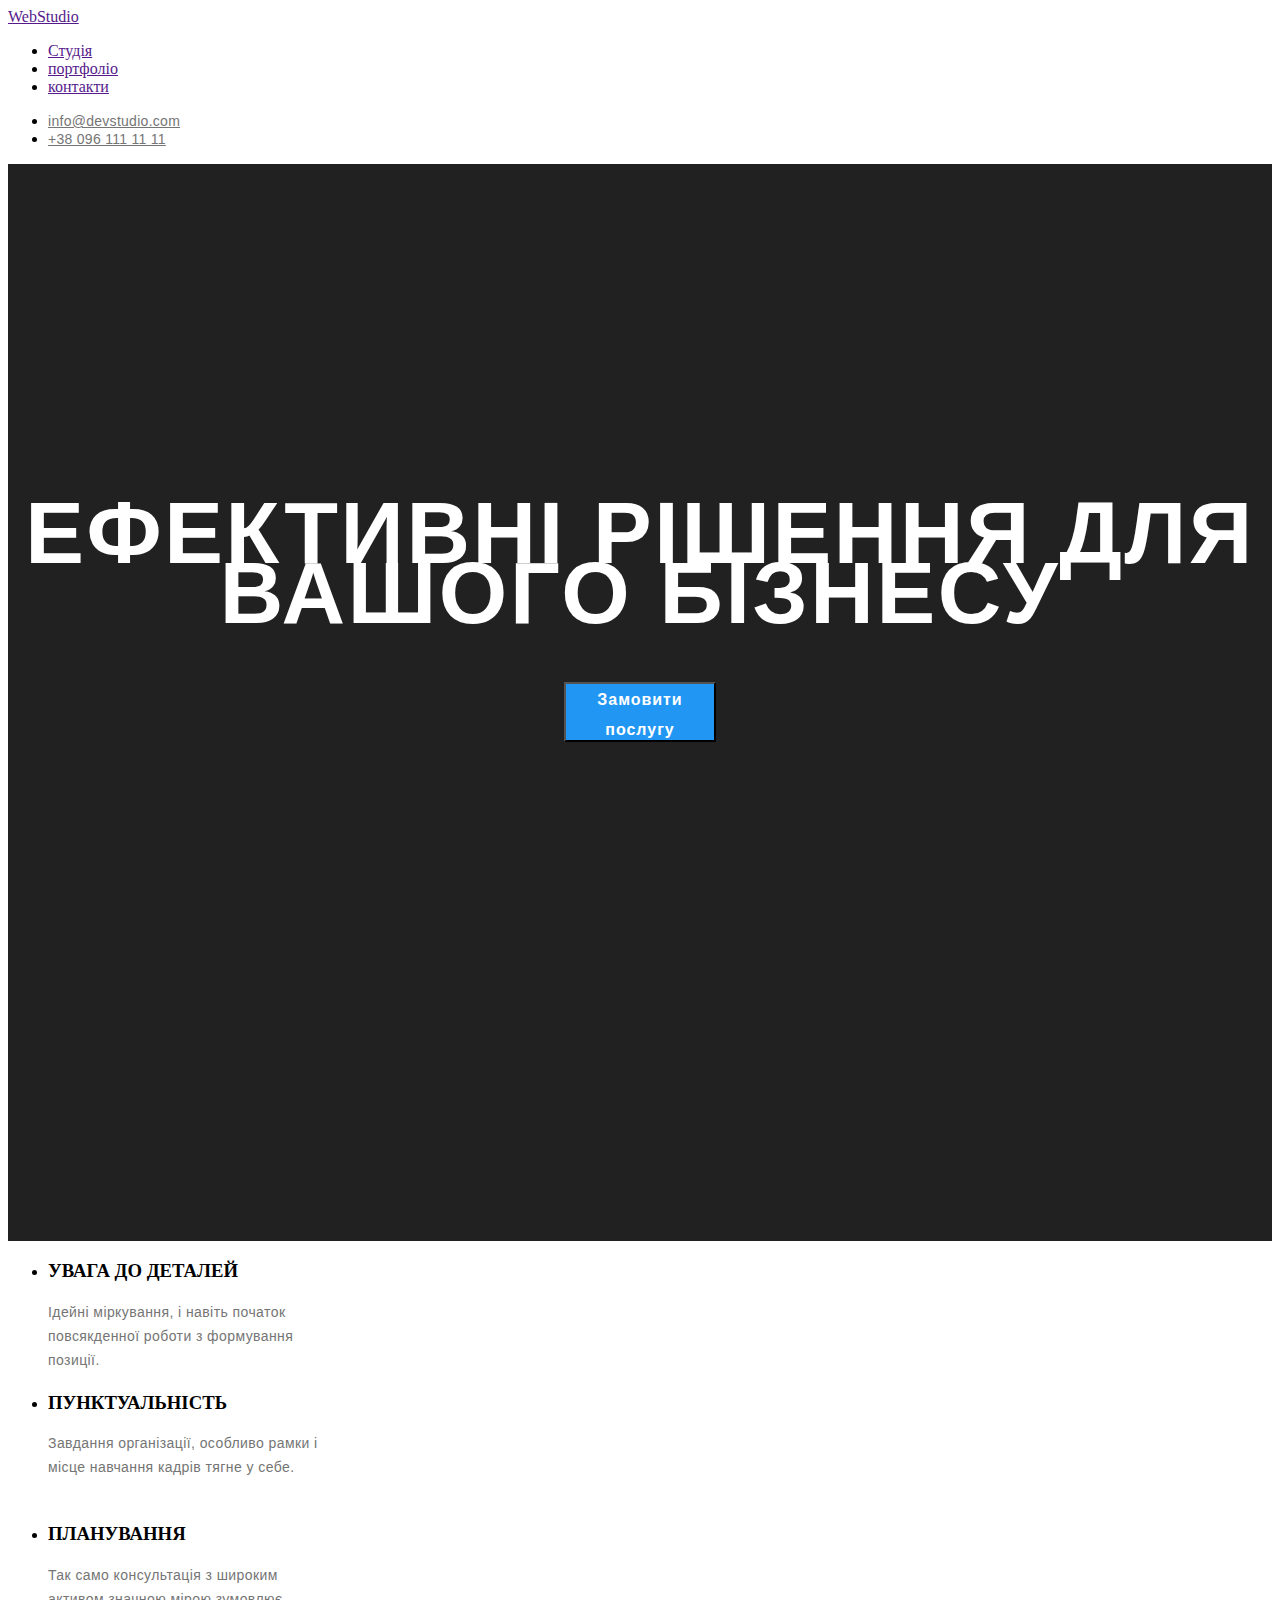
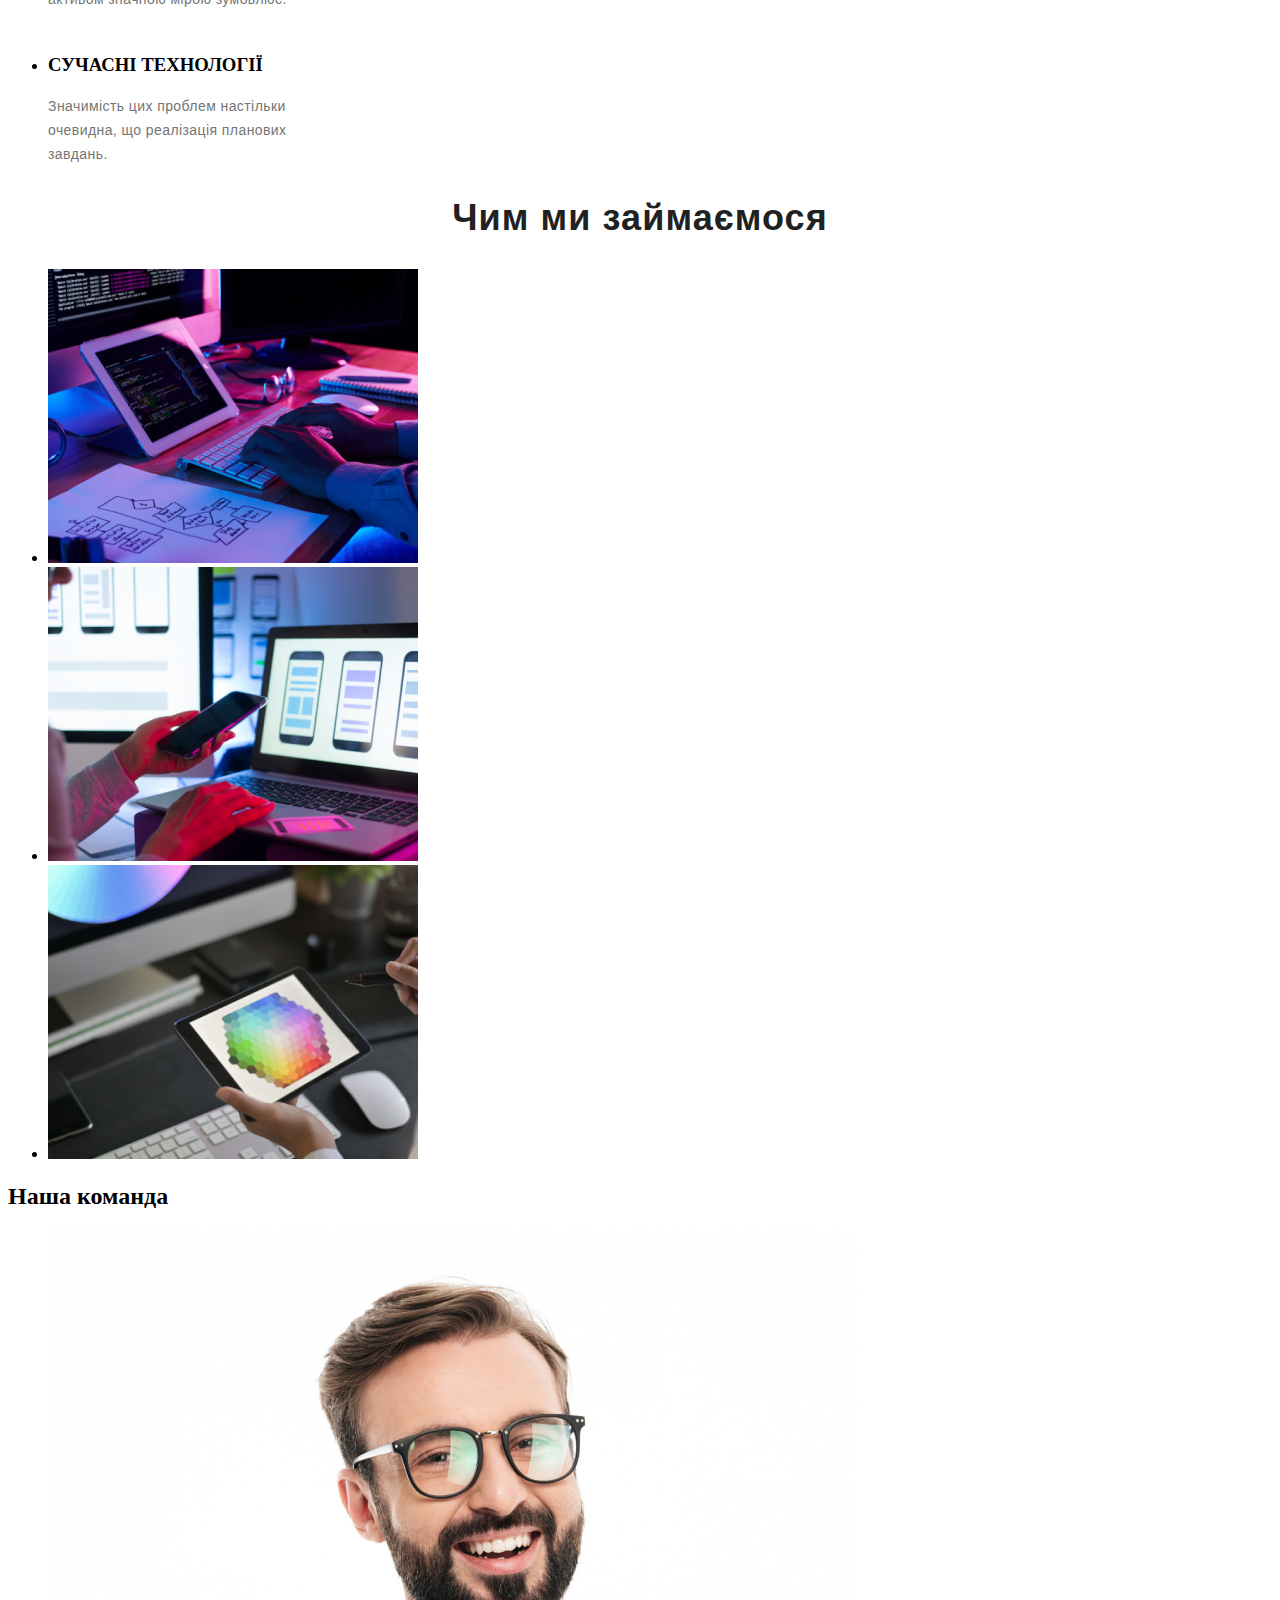
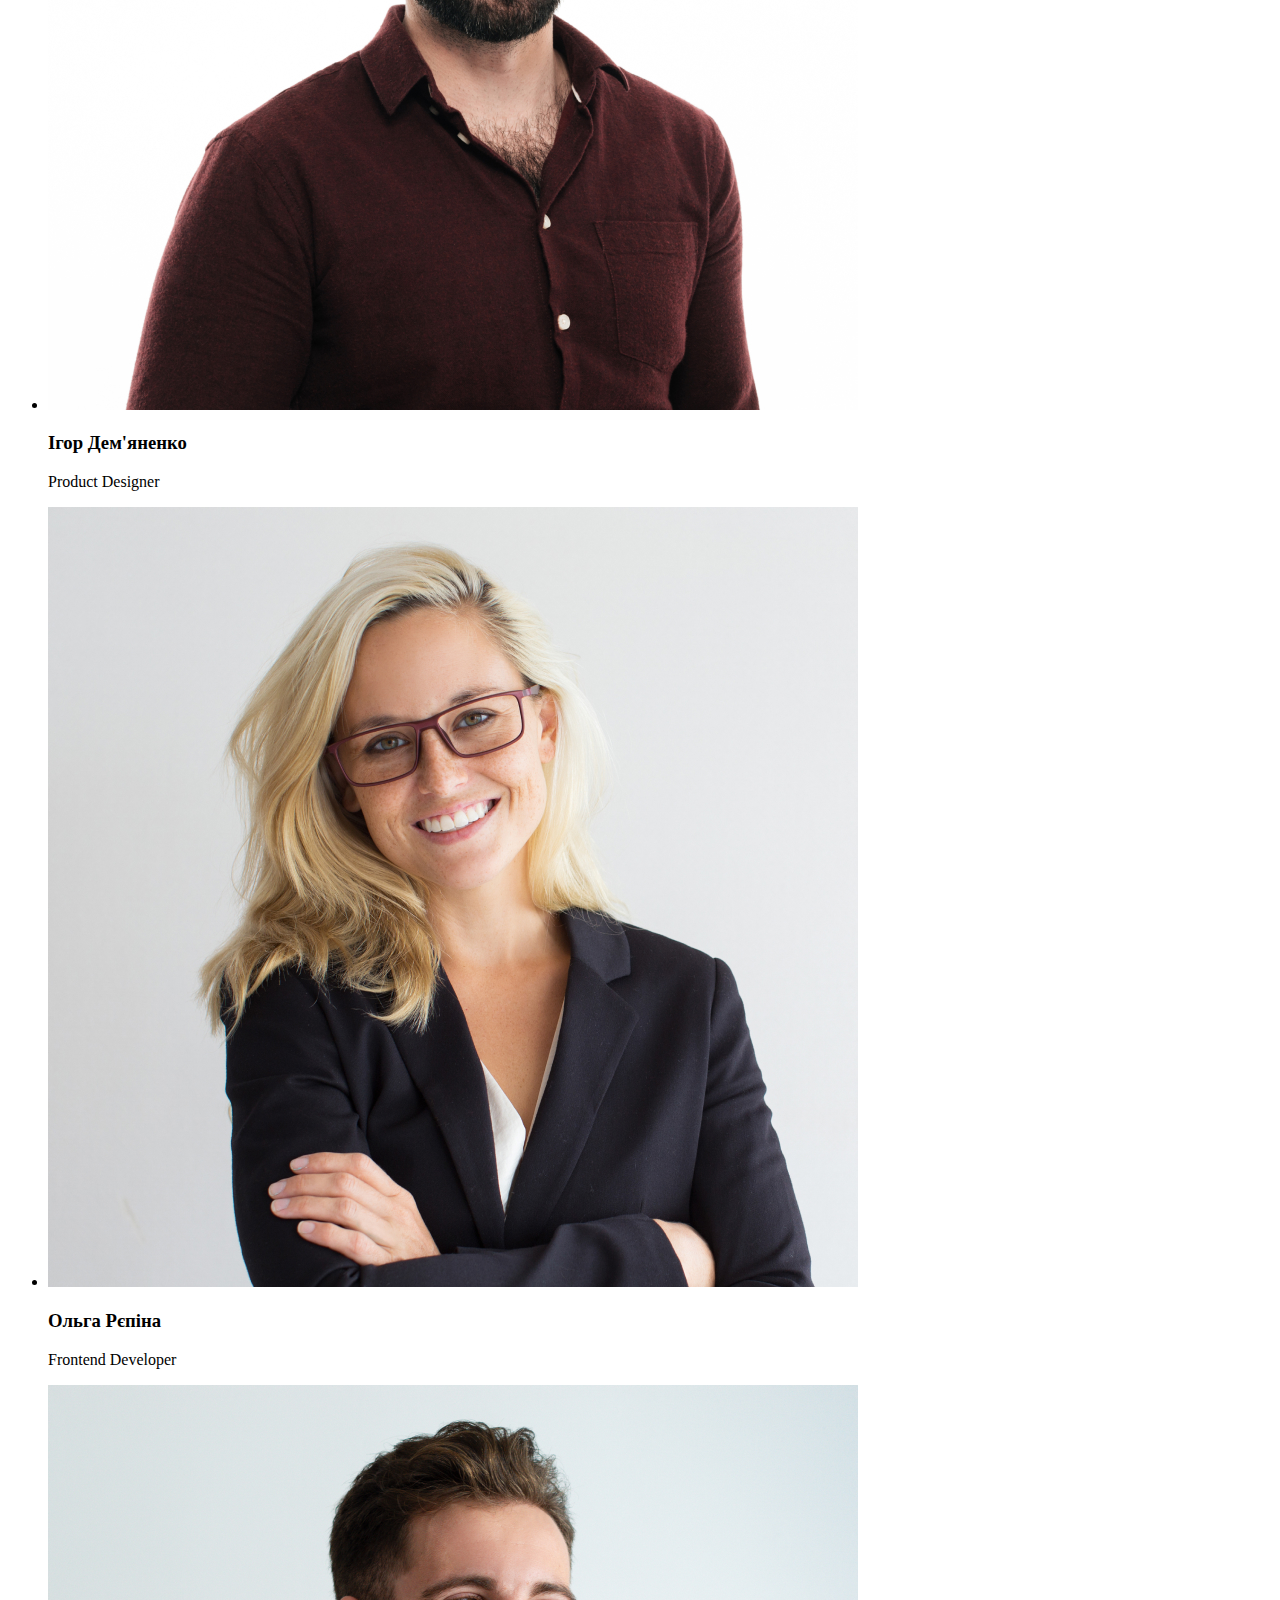
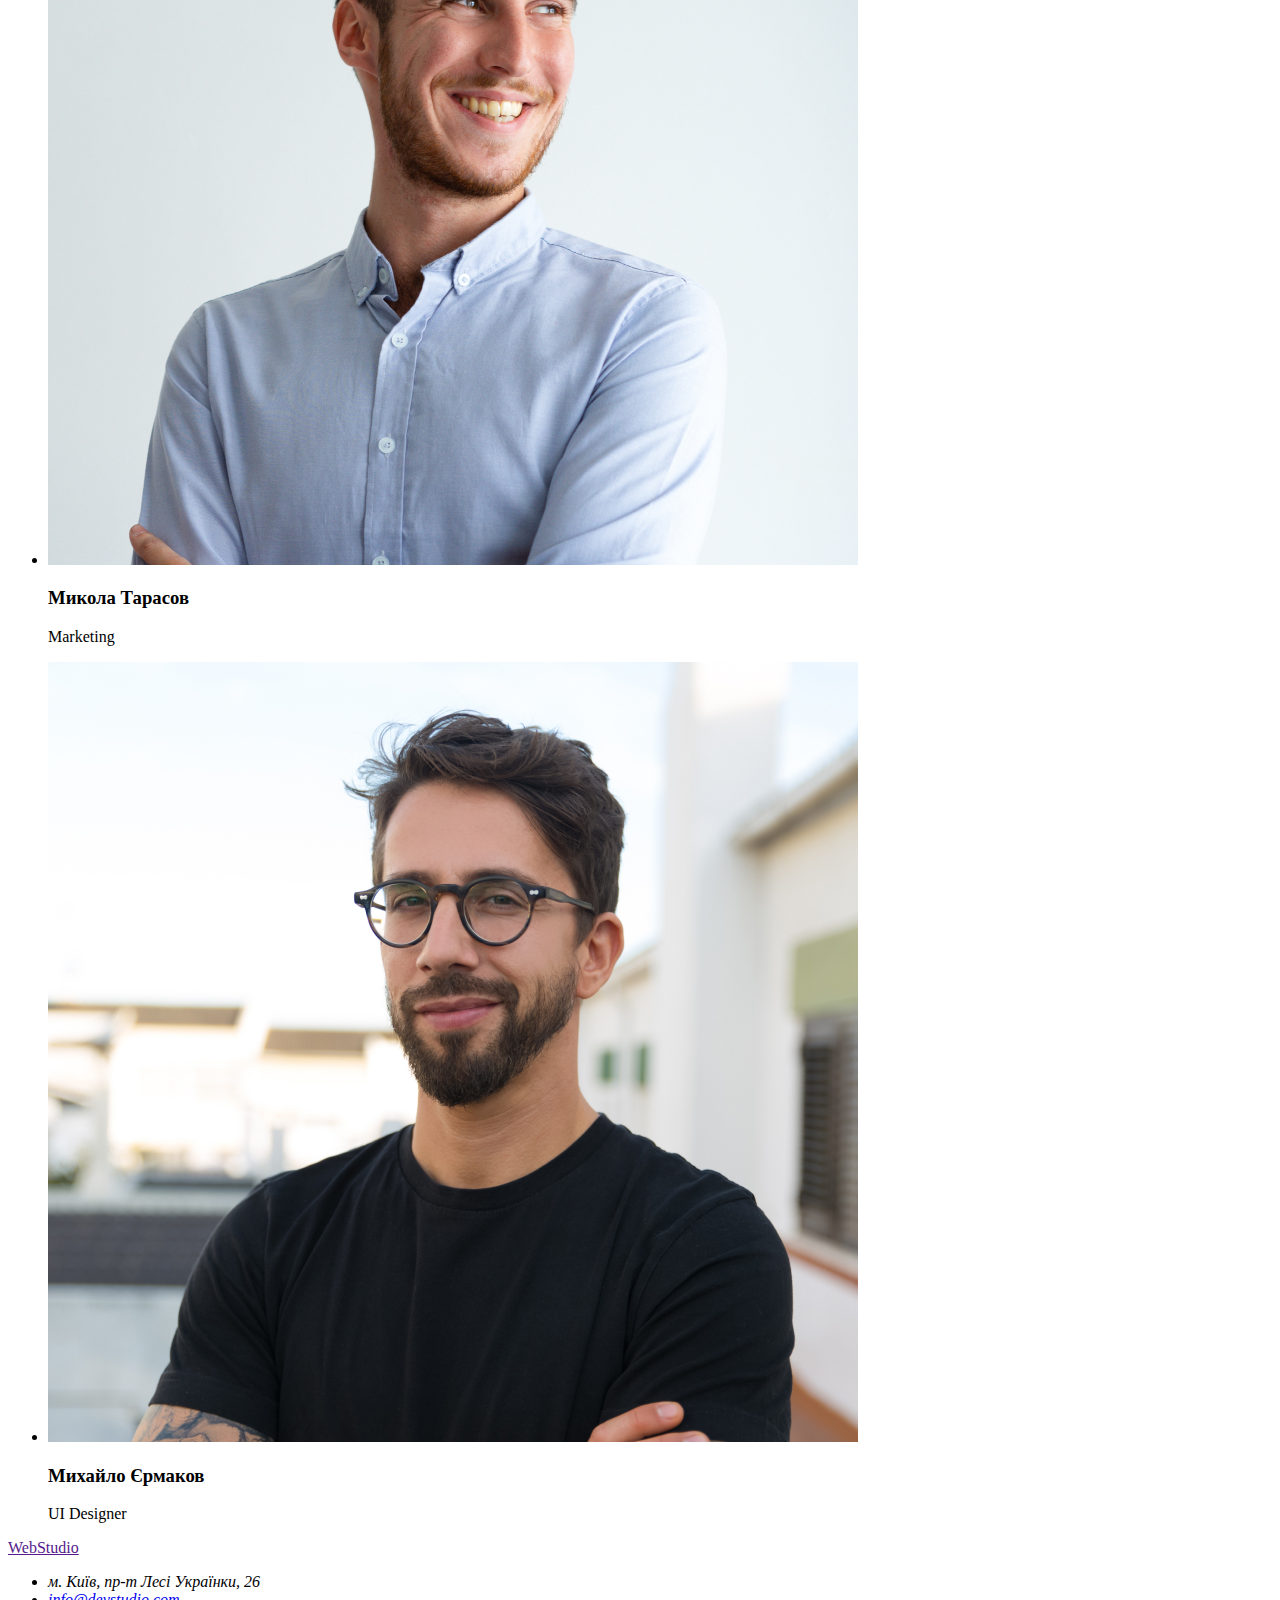
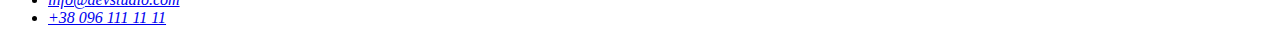
<file: index.html>
<!DOCTYPE html>
<html lang="uk">
<head>
    <meta charset="UTF-8">
    <meta name="viewport" content="width=device-width, initial-scale=1.0">
    <title>Студія</title>
    <link href="style.css" rel="stylesheet">
    <link href="https://fonts.googleapis.com/css2?family=Open+Sans:wght@400;700&display=swap" rel="stylesheet">
</head>
<body>
    <header>
        <a class="index-logo" href="">
            WebStudio 
        </a>
        <nav>
            <ul>
                <li>
                    <a class="index-studio" href="">
                        Студія
                    </a>
                </li>
                <li>
                    <a class="index-studio" href="">
                       портфоліо 
                    </a>
                </li>
                <li>
                    <a class="index-studio" href="">
                        контакти
                    </a>
                </li>
            </ul>
        </nav>
        <ul>
            <li>
                <a class="index-contacts" href="mailto:info@devstudio.com">
                    info@devstudio.com
                </a>
            </li>
            <li>
                <a class="index-contacts" href="tel:+380961111111">
                    +38 096 111 11 11
                </a>
            </li>
        </ul>
        

</header>
    <main class="main">
        <section class="main-button">
            <h1>Ефективні рішення для вашого бізнесу</h1>
                <button class="main-order"  type="button">
                    Замовити послугу
                </button>

        </section>

        <section class="ditails">
            <ul class="ditails-lisst">
                <li class="ditails-iteam">
                    <article class="ditails-article">
                        <h3 class="ditails-subtitle">УВАГА ДО ДЕТАЛЕЙ</h3>
                        <p class="ditails-text">Ідейні міркування, і навіть початок повсякденної роботи з формування позиції.</p>
                    </article>
                </li>
                <li class="ditails-iteam">
                    <article class="ditails-article">
                        <h3 class="ditails-subtitle">ПУНКТУАЛЬНІСТЬ</h3>
                        <p class="ditails-text">Завдання організації, особливо рамки і місце навчання кадрів тягне у себе.</p>
                    </article>
                </li>
                <li class="ditails-iteam">
                    <article class="ditails-article">
                        <h3 class="ditails-subtitle">ПЛАНУВАННЯ</h3>
                        <p class="ditails-text">Так само консультація з широким активом значною мірою зумовлює.</p>
                    </article>
                </li>
                <li class="ditails-iteam">
                    <article class="ditails-article">
                        <h3 class="ditails-subtitle">СУЧАСНІ ТЕХНОЛОГІЇ</h3>
                        <p class="ditails-text">Значимість цих проблем настільки очевидна, що реалізація планових завдань.</p>
                    </article>
                </li>
            </ul>
        </section>

        <section class="work">
            <h2 class="work-title">Чим ми займаємося</h2>
            <ul class="work-list">
                <li class="work-list"><img src="./img/progreming.png" alt="програмування"></li>
                <li class="work-list"><img src="./img/marketing.png" alt="маркетинг"></li>
                <li class="work-list"><img src="./img/desayn.png" alt="дизайн"></li>
            </ul>
        </section>
        <!-- секція соманди-->
         <section class="team">
            <h2 class="team-title">Наша команда</h2>
            <ul class="team-list">
                <li class="team-iteam"><img src="img/ProductDesigner.jpg"><h3 class="e">Ігор Дем'яненко</h3><p class="e">Product Designer</p></li>
                <li class="team-iteam"><img src="img/FrontendDeveloper.jpg"><h3 class="e">Ольга Рєпіна</h3><p class="e">Frontend Developer</p></li>
                <li class="team-iteam"><img src="img/Marketing.jpg"><h3 class="e">Микола Тарасов</h3><p class="e">Marketing</p></li>
                <li class="team-iteam"><img src="img/UIDesigner.jpg"><h3 class="e">Михайло Єрмаков</h3><p class="e">UI Designer</p></li>
            </ul>
        </section>


    </main>
<footer >
<a class="index-footer" href="">
    WebStudio
</a>
<address>
    <ul>
        <li class="idex-adress">
            м. Київ, пр-т Лесі Українки, 26
        </li>
        <li>
            <a class="index-adress" href="mailto:info@devstudio.com">
                info@devstudio.com
            </a>
        </li>
        <li>
            <a class="index-adress" href="tel:+380961111111">
                +38 096 111 11 11
            </a>
        </li>
    </ul>
</address>
</footer>
    
     
</body>
</html>
</file>
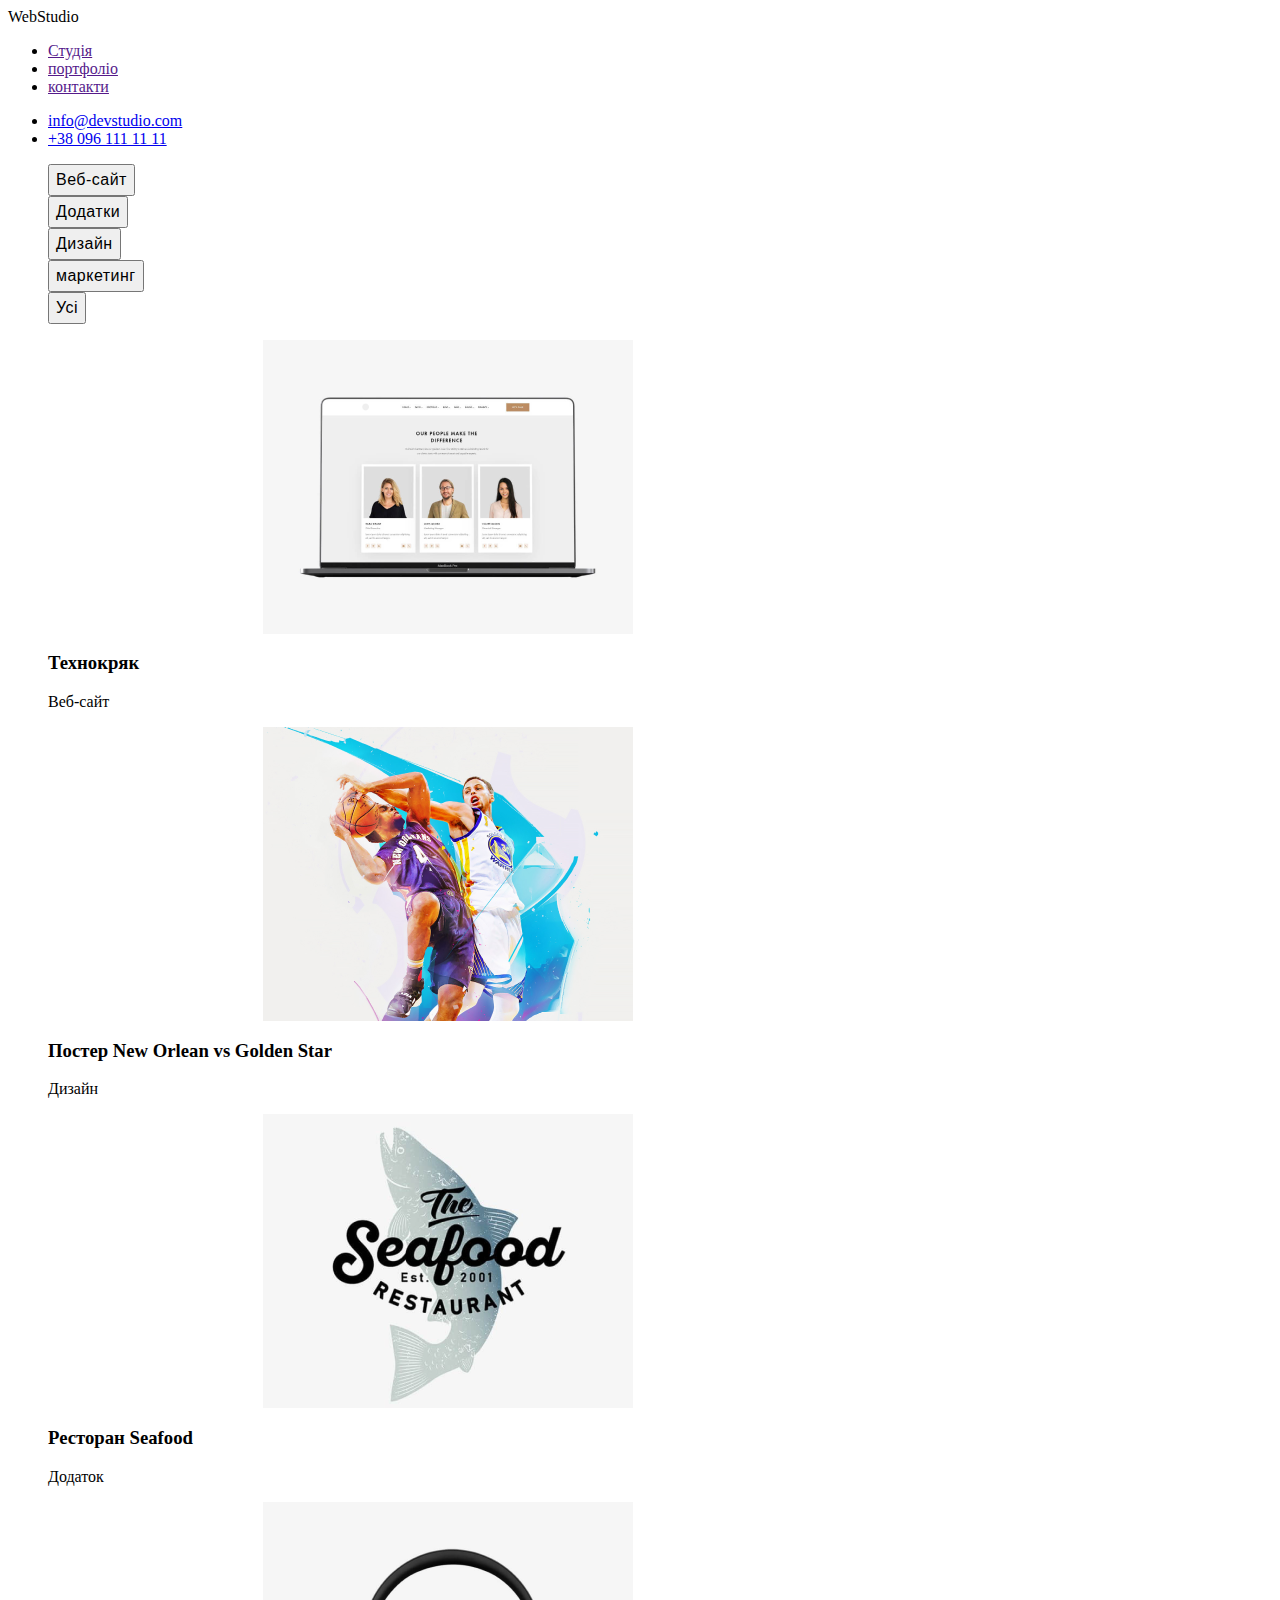
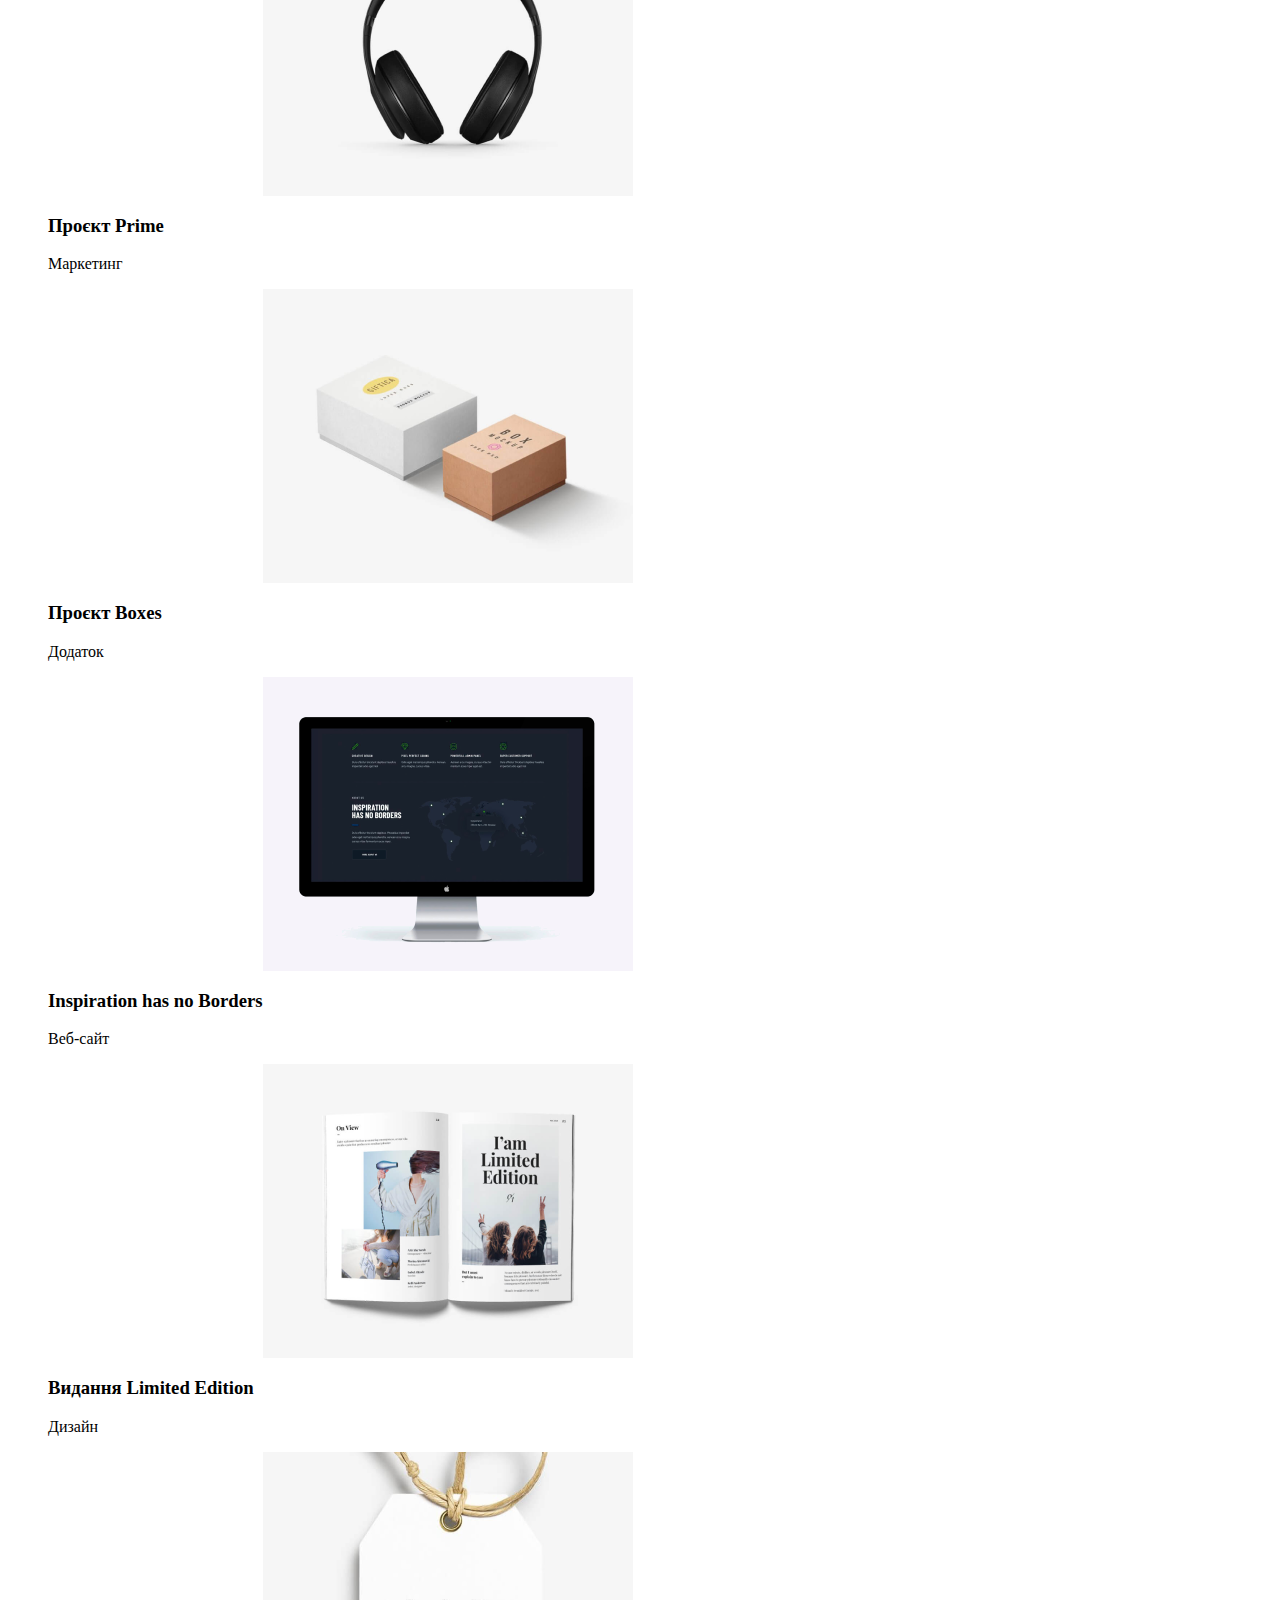
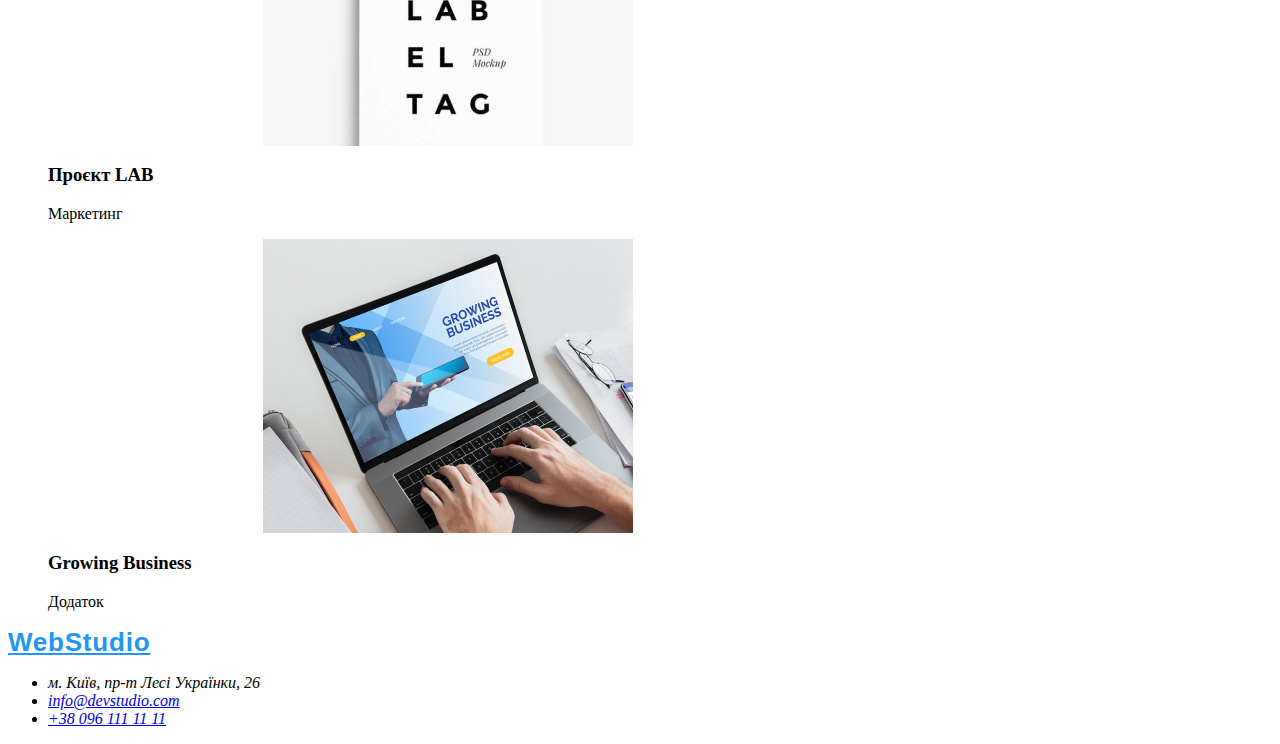
<file: partfolio.html>
<!DOCTYPE html>
<html lang="en">
<head>
    <meta charset="UTF-8">
    <meta name="viewport" content="width=device-width, initial-scale=1.0">
    <title>WebStudio</title>

    <link href="style.css" rel="stylesheet">
</head>
<body>
    <header>
    <a class="portfolio-logo">
        WebStudio 
    </a>
    <nav>
        <ul>
            <li>
                <a class="portfolio" href="">
                    Студія
                </a>
            </li>
            <li>
                <a class="portfolio" href="">
                   портфоліо 
                </a>
            </li>
            <li>
                <a class="portfolio" href="">
                    контакти
                </a>
            </li>
        </ul>
    </nav>
    <ul>
        <li>
            <a class="portfolio-mail" href="mailto:info@devstudio.com">
                info@devstudio.com
            </a>
        </li>
        <li>
            <a class="portfolio-number" href="tel:+380961111111">
                +38 096 111 11 11
            </a>
        </li>
    </ul>
    

</header>
<main>
<ul>
    <button class="portfolio-button" type="button">Веб-сайт</button>
    <button class="portfolio-button" type="button">Додатки</button>
    <button class="portfolio-button" type="button">Дизайн</button>
    <button class="portfolio-button" type="button">маркетинг</button>
    <button class="portfolio-button" type="button">Усі</button>
</ul>
    <ul>
        <li class="img"><img src="./img/Tech.png" alt="Tech"></li>
        <h3 class="portfolio-subtitle">Технокряк</h3>
        <p class="portfolio-discription">Веб-сайт</p>
        <li class="img"><img src="./img/basketball.png" alt="basketball"></li>
        <h3 class="portfolio-subtitle">Постер New Orlean vs Golden Star</h3>
        <p class="portfolio-discription">Дизайн</p>
        <li class="img"><img src="./img/seafood.png" alt="restaran"></li>
        <h3 class="portfolio-subtitle">Ресторан Seafood</h3>
        <p class="portfolio-discription">Додаток</p>
        <li class="img"><img src="./img/headphones.png" alt="headphones"></li>
        <h3 class="portfolio-subtitle">Проєкт Prime</h3>
        <p class="portfolio-discription">Маркетинг</p>
        <li class="img"><img src="./img/cosmetics.png" alt="boxes"></li>
        <h3 class="portfolio-subtitle">Проєкт Boxes</h3>
        <p class="portfolio-discription">Додаток</p>
        <li class="img"><img src="./img/computer.png" alt="computer"></li>
        <h3 class="portfolio-subtitle">Inspiration has no Borders</h3>
        <p class="portfolio-discription">Веб-сайт</p>
        <li class="img"><img src="./img/book.png" alt="book"></li>
        <h3 class="portfolio-subtitle">Видання Limited Edition</h3>
        <p class="portfolio-discription">Дизайн</p>
        <li class="img"><img src="./img/tag.png" alt="tag"></li>
        <h3 class="portfolio-subtitle">Проєкт LAB</h3>
        <p class="portfolio-discription">Маркетинг</p>
        <li class="img"><img src="./img/business.png" alt="business"></li>
        <h3 class="portfolio-subtitle">Growing Business</h3>
        <p class="portfolio-discription">Додаток</p>
    </ul>
<footer >
<a class="portfolio-footer" href="">
    WebStudio
</a>
<address>
    <ul>
        <li class="portfolio-adress">
            м. Київ, пр-т Лесі Українки, 26
        </li>
        <li>
            <a class="portfolio-adress" href="mailto:info@devstudio.com">
                info@devstudio.com
            </a>
        </li>
        <li>
            <a class="portfolio-adress" href="tel:+380961111111">
                +38 096 111 11 11
            </a>
        </li>
    </ul>
</address>
</footer>
</body>
</html>
</file>
<file: style.css>
:root {
    --font-family: "Roboto", sans-serif;
    --second-family: "Raleway", sans-serif;
  }
  :root {
    --font-color: "#212121", color;
    --second-color: "#757575", color;
    --thierd-color: "#2196f3", color;
  }
.index-logo a {
    font-family: var(--second-family);
    font-weight: 700;
    font-size: 26px;
    letter-spacing: 0.03em;
    color: #2196f3;
}
.index-studio a {
    font-family: var(--font-family);
    font-weight: 500;
    font-size: 14px;
    letter-spacing: 0.02em;
    color: #212121;
}
.index-contacts {
    font-family: var(--font-family);
    font-weight: 500;
    font-size: 14px;
    letter-spacing: 0.02em;
    color: #757575
}
.portfolio-adress a {
    font-family: var(--font-family);
    font-weight: 500;
    font-size: 14px;
    letter-spacing: 0.02em;
    color: #757575;
}
.d h1 {
    font-family: var(--font-family);
    font-weight: 700;
    font-size: 14px;
    letter-spacing: 0.03em;
    text-transform: uppercase;
    color: #212121;
}
.d button {
    width: 216px;
    height: 50px;
    text-align: center;
}
.e h3 {
    font-family: var(--font-family);
    font-weight: 700;
    font-size: 14px;
    letter-spacing: 0.03em;
    text-transform: uppercase;
    color: #212121;
}
.e p {
    font-family: var(--font-family);
    font-weight: 400;
    font-size: 14px;
    line-height: 171%;
    letter-spacing: 0.03em;
    color: #757575;
}
.f a {
    font-family: var(--font-family);
    font-weight: 400;
    font-size: 14px;
    line-height: 171%;
    letter-spacing: 0.03em;
}
.portfolio-logo a {
    font-family: var(--second-family);
    font-weight: 700;
    font-size: 26px;
    letter-spacing: 0.03em;
    color: #2196f3;
}
.portfolio a {
    width: 45px;
    height: 16px;
}
.portfolio-mail a {
    width: 135px;
    height: 16px;
}
.portfolio-number a {
    font-family: var(--font-family);
    font-weight: 500;
    font-size: 14px;
    letter-spacing: 0.02em;
    color: #757575;
}
.portfolio-button button {
    font-family: var(--font-family);
    font-weight: 500;
    font-size: 16px;
    line-height: 162%;
    letter-spacing: 0.03em;
    text-align: center;

}
.portfolio-subtitle h3 {
    font-family: var(--font-family);
    font-weight: 700;
    font-size: 18px;
    line-height: 200%;
    letter-spacing: 0.06em;
    color: #212121;
}
.portfolio-discription h4 {
    font-family: var(--font-family);
    font-weight: 400;
    font-size: 16px;
    line-height: 187%;
    letter-spacing: 0.03em;
    color: #757575;
}
.portfolio-footer {
    font-family: var(--second-family);
    font-weight: 700;
    font-size: 26px;
    letter-spacing: 0.03em;
    color: #2196f3;
}
.main-button {
    width: 696;
    height: 120; 
    box-sizing: border-box;
    background-color: #212121;
    background-size: 960000px;
    padding-top: 280px;
    padding-bottom: 492px;
    font-family: var(--font-family);
    font-weight: 900;
    font-size: 44px;
    line-height: 136%;
    letter-spacing: 0.06em;
    text-transform: uppercase;
    text-align: center;
    color: #fff;
}
.main-order {
    font-family: var(--font-family);
    font-weight: 700;
    font-size: 16px;
    line-height: 187%;
    letter-spacing: 0.06em;
    text-align: center;
    color: #fff;
    background-color: #2196f3;
    width: 152px;
    height: 60px;
}
.ditails-title {
    font-family: var(--font-family);
    font-weight: 700;
    font-size: 14px;
    letter-spacing: 0.03em;
    text-transform: uppercase;
    color: #212121;
    width: 270px;
    height: 16px;
    display: flex;
    flex-direction: row;
    padding-bottom: 174px;
    justify-content: space-around;  
}
.ditails-text {
    font-family: var(--font-family);
    font-weight: 400;
    font-size: 14px;
    line-height: 171%;
    letter-spacing: 0.03em;
    color: #757575;
    width: 270px;
    height: 72px;
    display: flex;
    justify-content: space-around;
    flex-direction: row;
}
.work-title {
    font-family: var(--font-family);
    font-weight: 700;
    font-size: 36px;
    letter-spacing: 0.03em;
    text-align: center;
    color: #212121;
}
.work-iteam {
    display: flex;
    justify-content: space-around;
    align-content: center;
    justify-content: row;
}
.portfolio {
    display: flex;
    justify-content: row;
}
.portfolio-button {
    font-family: var(--font-family);
    font-weight: 500;
    font-size: 16px;
    line-height: 162%;
    letter-spacing: 0.03em;
    text-align: center;
    color: black;
    display: flex;
    justify-content: space-around;
    justify-content: row;
    align-items: center;
}
.img {
    display: flex;
    justify-content: space-between;
    align-items: center;
    padding-left: 215px;
    justify-content: row;
    flex-direction: row;
}
</file>
